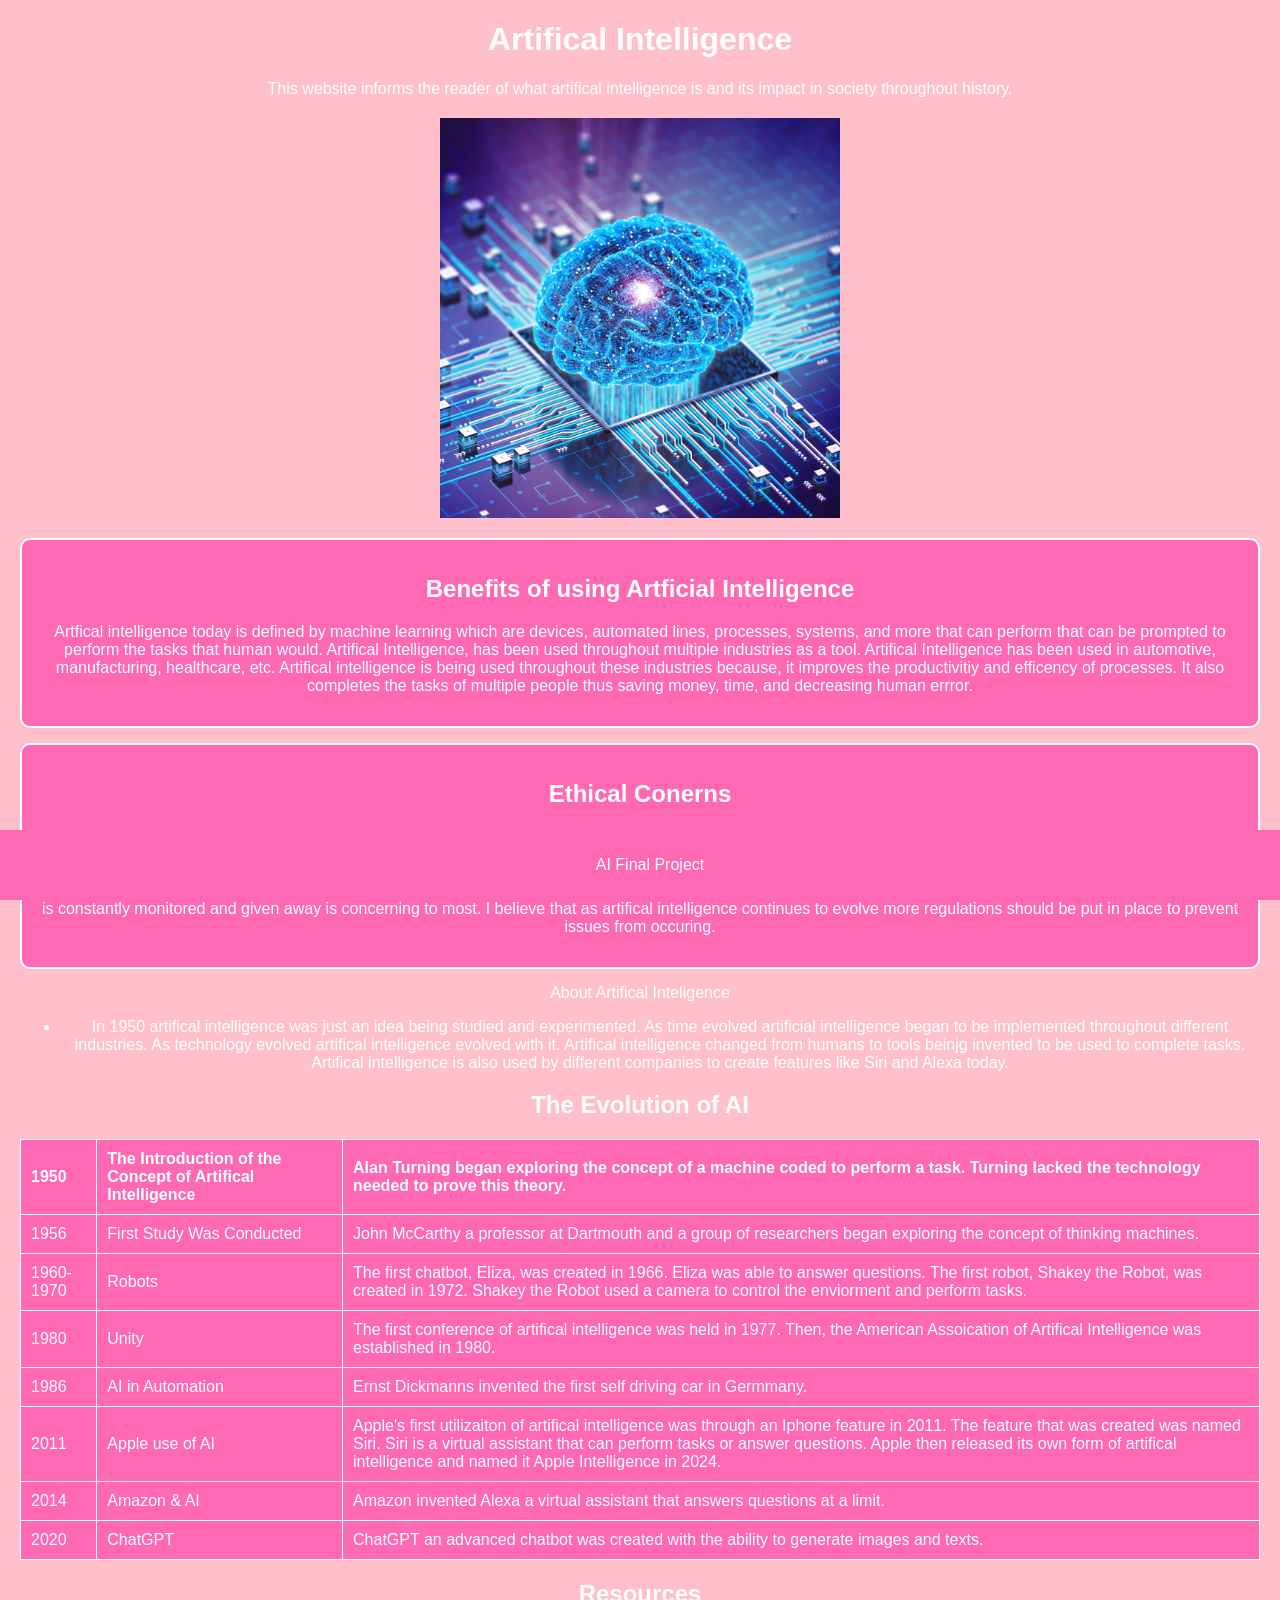
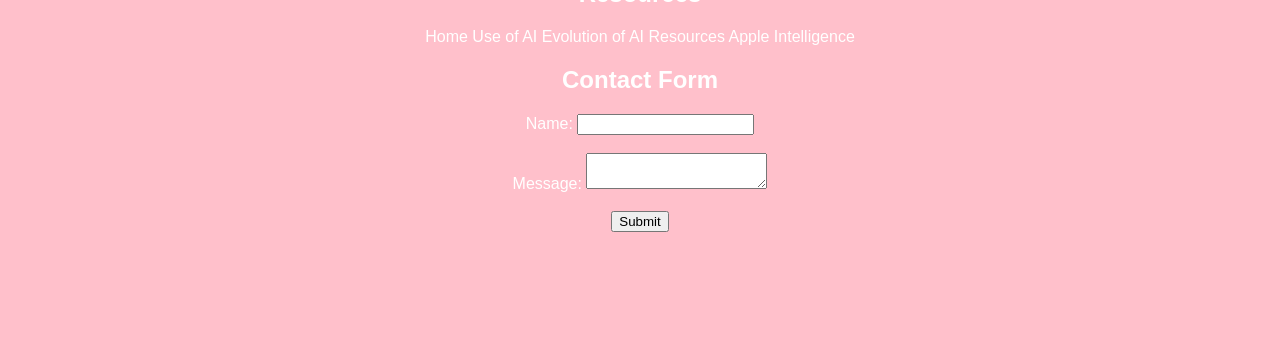
<file: index.html>
<!DOCTYPE html>
<html>
<head>
    <title> Artifical Intelligence (AI) </title>
    <link rel= "stylesheet" href="AI.css">
</head>

<body>

<h1> Artifical Intelligence </h1>
<p> This website informs the reader of what artifical intelligence is and its impact in society throughout history. </p>

<img src="AI.png" alt="Articial Intelligence" width="400">

<div class="card">
   <h2> Benefits of using Artficial Intelligence</h2>
   <p> Artfical intelligence today is defined by machine learning which are devices, automated lines, processes, systems, and more that can perform that can be prompted to perform the tasks that human would. Artifical Intelligence, has been used throughout multiple industries as a tool. Artifical Intelligence has been used in automotive, manufacturing, healthcare, etc. Artifical intelligence is being used throughout these industries because, it improves the productivitiy and efficency of processes. It also completes the tasks of multiple people thus saving money, time, and decreasing human errror. </p>
</div>

<div class="card">
   <h2> Ethical Conerns</h2>
   <p> As artifical intelligence continues to evolve throughout different industries, its beggining to become a more powerful tool. This concerns people because they worry about the lack of limitations that artifical intelligence has in refrence to their data. People are concerned that their data is always at risk of being compromised. Did you know that companies like Google sell your data to third parties to learn about the user to create personalzied recommendations? This process also utilizes artifical intelligence to learn about the users patterns. Have you ever noticed that when you search something up on Google it appears across your social media apps? The idea that your history is constantly monitored and given away is concerning to most. I believe that as artifical intelligence continues to evolve more regulations should be put in place to prevent issues from occuring. </p>
</div>


About Artifical Inteligence
<ul>
<li> In 1950 artifical intelligence was just an idea being studied and experimented. As time evolved artificial intelligence began to be implemented throughout different industries. As technology evolved artifical intelligence evolved with it. Artifical intelligence changed from humans to tools beinjg invented to be used to complete tasks. Artifical intelligence is also used by different companies to create features like Siri and Alexa today. </li>
</ul>

<h2> The Evolution of AI </h2>

<table border="1">
   <tr>
    <th> 1950 </th>
    <th> The Introduction of the Concept of Artifical Intelligence</th>
    <th> Alan Turning began exploring the concept of a machine coded to perform a task. Turning lacked the technology needed to prove this theory.</th>
   </tr>

   <tr>
    <td> 1956 </td>
    <td> First Study Was Conducted </td>
    <td> John McCarthy a professor at Dartmouth and a group of researchers began exploring the concept of thinking machines. </td>
   </tr>

   <tr>
    <td> 1960-1970 </td>
    <td> Robots </td>
    <td> The first chatbot, Eliza, was created in 1966. Eliza was able to answer questions. The first robot, Shakey the Robot, was created in 1972. Shakey the Robot used a camera to control the enviorment and perform tasks. </td>
   </tr>

   <tr>
    <td> 1980 </td>
    <td> Unity </td>
    <td> The first conference of artifical intelligence was held in 1977. Then, the American Assoication of Artifical Intelligence was established in 1980. 
   </tr>

   <tr>
    <td> 1986 </td>
    <td> AI in Automation </td>
    <td> Ernst Dickmanns invented the first self driving car in Germmany. </td>
   </tr>

   <tr>
     <td> 2011 </td>
     <td> Apple use of AI </td>
     <td> Apple's first utilizaiton of artifical intelligence was through an Iphone feature in 2011. The feature that was created was named Siri. Siri is a virtual assistant that can perform tasks or answer questions. Apple then released its own form of artifical intelligence and named it Apple Intelligence in 2024. </td>
    </tr>

   <tr>
    <td> 2014 </td>
    <td> Amazon & AI </td>
    <td> Amazon invented Alexa a virtual assistant that answers questions at a limit. </td>
   </tr>

   <tr>
    <td> 2020 </td>
    <td> ChatGPT </td>
    <td> ChatGPT an advanced chatbot was created with the ability to generate images and texts. </td>
   </tr>
</table>

<h2>Resources</h2>
<nav class="nav"></nav>
    <a href="AI.html">Home</a>
    <a href="use.html">Use of AI</a></li>
    <a href="evolution.html">Evolution of AI</a></li>
    <a href="resources.html">Resources</a></li>
    <a href="Apple.html">Apple Intelligence</a></li>
</ul>

<h2> Contact Form </h2>

<form onsubmit="showMessage(); return false;">
    <label> Name:</label>
    <input type="Message:" required>

    <br><br>

    <label> Message: </label>
    <textarea requied></textarea>

    <br><br>

    <button type="submit">Submit</button>
</form>

<p id="message"></p>

<script>
function showMessage () {
    document.getElementByID("message").innerText = " Thank you for your time ! ";
}
</script>

<footer>
    <p> AI Final Project </p>
</footer>

</body>
</html>
</file>
<file: AI.css>
body { 
    background-color: pink;
    color: white;
    font-family: Arial, sans-serif;
    text-align: center;
    margin: 20px;
    padding-bottom: 70px; 
}

img {
    display: block;
    margin: 20px auto;
}

h1, h2, h3, p, li, td, th, label {
    color: white;
}

a {
    color: white;
    text-decoration: wavy;
}

a:visited {
    color:black;
}

a:hover {
    color: black;
    text-decoration: underline;
}

a:active {
    color: darkred;
}

.nav a {
    color: white;
    margin-right: 15px;
    font-weight: bold;
}

.nav a:hover {
    color: red;
}

.card {
    background-color: #ff69b4;
    color: white;
    padding: 15px;
    margin: 15px 0;
    border: 2px solid white;
    border-radius: 10px;
    transition: transform 0.3s ease;
}

.card:hover {
    transform: scale(1.05);
}

table {
    width: 100%;
    border-collapse: collapse;
    background-color: #ff69b4;
}

th, td {
    border: 1px solid white;
    padding: 10px;
    text-align: left;
}

tr:hover {
    background-color: #ff85c1;
}

footer {
    position: fixed;
    bottom: 0;
    left: 0;
    width: 100%;
    background-color: #ff69b4;
    color: white;
    text-align: center;
    padding: 10px;
}

@media (max-width: 768px) {
    body {
        font-size: 14px;
        margin: 10px;
    }

    table {
    font-size: 12px;
    }

    .nav a {
    display: block;
    margin: 8px 0;
   }
 }
</file>
